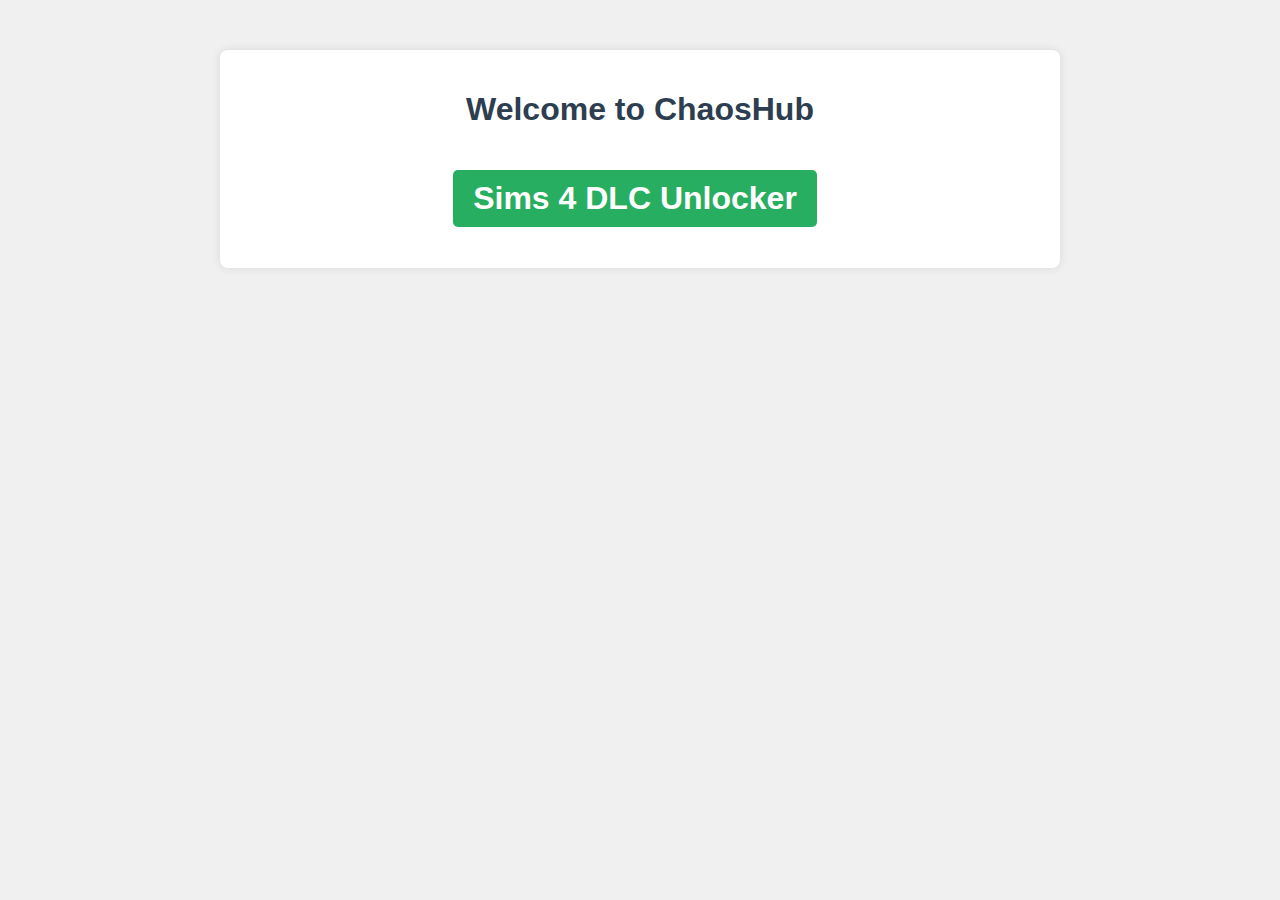
<file: index.html>
<!DOCTYPE html>
<html lang="en">
<head>
    <meta charset="UTF-8">
    <meta name="viewport" content="width=device-width, initial-scale=1.0">
    <title>ChaosHub</title>
    <link rel="stylesheet" href="style.css">
</head>
<body>
    <div class="container">
        <h1>Welcome to ChaosHub<h1>
        <a href="page2.html" class="btn download-btn">Sims 4 DLC Unlocker</a>
    </div>
</body>
</html>
</file>
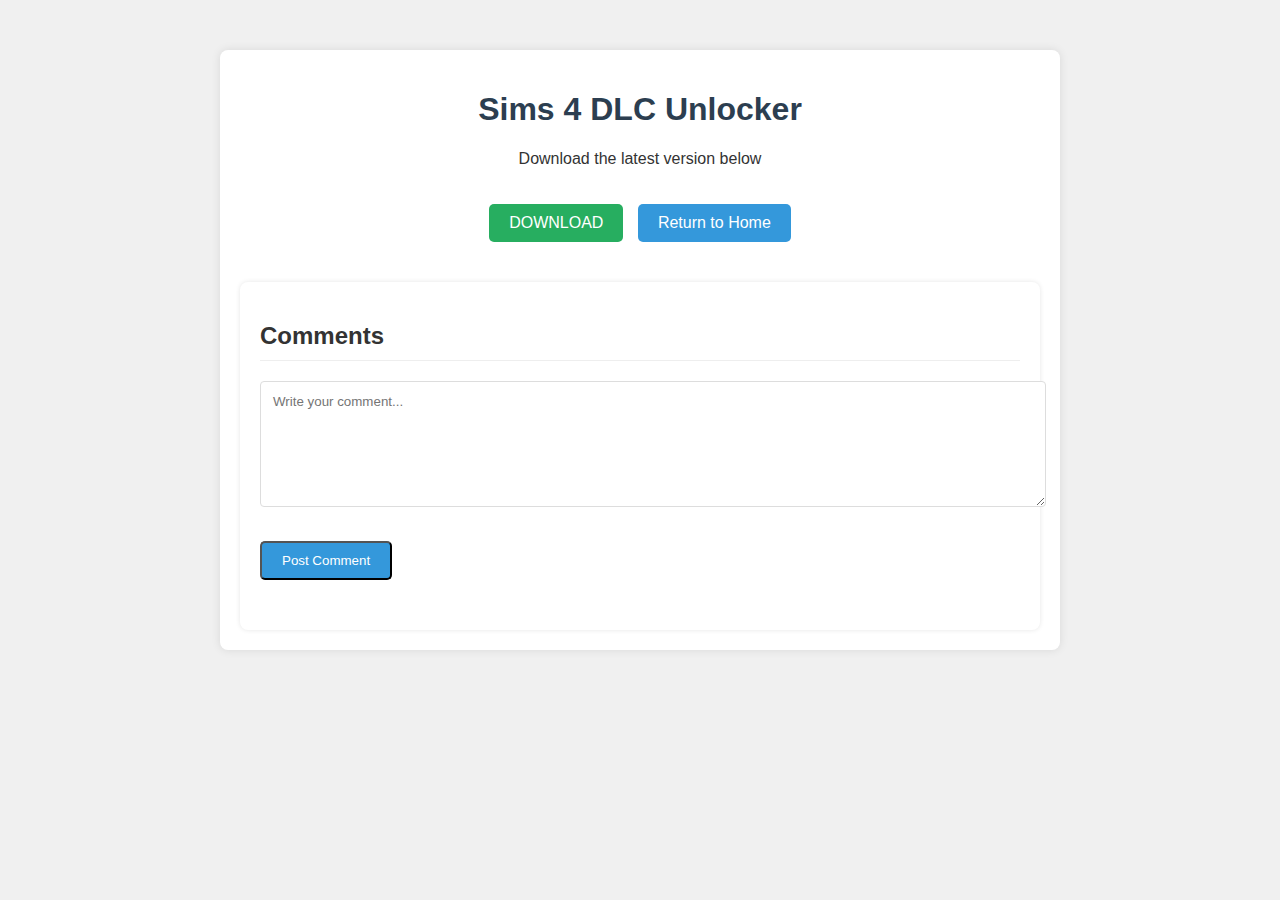
<file: page2.html>
<!DOCTYPE html>
<html lang="en">
<head>
    <meta charset="UTF-8">
    <meta name="viewport" content="width=device-width, initial-scale=1.0">
    <title>ChaosHub - Sims 4 DLC Unlocker</title>
    <link rel="stylesheet" href="style.css">
</head>
<body>
    <div class="container">
        <h1>Sims 4 DLC Unlocker</h1>
        <p>Download the latest version below</p>
        <a href="sims4_unlocker.zip" class="btn download-btn">DOWNLOAD</a>
        <a href="index.html" class="btn">Return to Home</a>

        <div class="comments-section">
            <h2>Comments</h2>
            <form id="comment-form">
                <textarea placeholder="Write your comment..." required></textarea>
                <button type="submit" class="btn">Post Comment</button>
            </form>
            <div id="comments-list"></div>
        </div>
    </div>

    <script>
        document.addEventListener('DOMContentLoaded', function() {
            const form = document.getElementById('comment-form');
            const commentsList = document.getElementById('comments-list');
            
            // Load existing comments
            loadComments();
            
            form.addEventListener('submit', function(e) {
                e.preventDefault();
                const text = this.querySelector('textarea').value.trim();
                if (text) {
                    addComment(text);
                    this.querySelector('textarea').value = '';
                }
            });
            
            function addComment(text, parentId = null) {
                const comment = {
                    id: Date.now(),
                    text: text,
                    date: new Date().toLocaleString(),
                    replies: [],
                    parentId: parentId
                };
                
                // Check for old comments and migrate them
                let oldComments = localStorage.getItem('gamecracked-comments');
                let comments = [];
                
                if (oldComments) {
                    comments = JSON.parse(oldComments);
                    localStorage.setItem('chaoshub-comments', oldComments);
                    localStorage.removeItem('gamecracked-comments');
                } else {
                    comments = JSON.parse(localStorage.getItem('chaoshub-comments') || '[]');
                }
                if (parentId) {
                    const parent = findComment(comments, parentId);
                    if (parent) parent.replies.push(comment);
                } else {
                    comments.push(comment);
                }
                localStorage.setItem('chaoshub-comments', JSON.stringify(comments));
                loadComments();
            }
            
            function findComment(comments, id) {
                for (const comment of comments) {
                    if (comment.id === id) return comment;
                    if (comment.replies.length) {
                        const found = findComment(comment.replies, id);
                        if (found) return found;
                    }
                }
                return null;
            }
            
            function loadComments() {
                const comments = JSON.parse(localStorage.getItem('chaoshub-comments') || '[]');
                commentsList.innerHTML = renderComments(comments);
                
                // Add reply event listeners
                document.querySelectorAll('.reply-btn').forEach(btn => {
                    btn.addEventListener('click', function() {
                        const commentId = parseInt(this.dataset.id);
                        const replyForm = document.createElement('form');
                        replyForm.className = 'reply-form';
                        replyForm.innerHTML = `
                            <textarea placeholder="Write your reply..." required></textarea>
                            <button type="submit" class="btn small-btn">Post Reply</button>
                        `;
                        replyForm.addEventListener('submit', function(e) {
                            e.preventDefault();
                            const text = this.querySelector('textarea').value.trim();
                            if (text) {
                                addComment(text, commentId);
                                this.remove();
                            }
                        });
                        this.parentElement.appendChild(replyForm);
                    });
                });
            }
            
            function renderComments(comments, level = 0) {
                return comments.map(comment => `
                    <div class="comment ${level > 0 ? 'reply' : ''}" style="margin-left: ${level * 20}px">
                        <div class="comment-text">${comment.text}</div>
                        <div class="comment-meta">
                            <span>Anonymous User</span>
                            <span>${comment.date}</span>
                            <button class="reply-btn" data-id="${comment.id}">Reply</button>
                        </div>
                        ${comment.replies.length ? renderComments(comment.replies, level + 1) : ''}
                    </div>
                `).join('');
            }
        });
    </script>
</body>
</html>
</file>
<file: style.css>
body {
    font-family: Arial, sans-serif;
    margin: 0;
    padding: 0;
    background-color: #f0f0f0;
    color: #333;
}

.container {
    max-width: 800px;
    margin: 50px auto;
    padding: 20px;
    background-color: white;
    border-radius: 8px;
    box-shadow: 0 0 10px rgba(0,0,0,0.1);
    text-align: center;
}

h1 {
    color: #2c3e50;
}

.btn {
    display: inline-block;
    padding: 10px 20px;
    background-color: #3498db;
    color: white;
    text-decoration: none;
    border-radius: 5px;
    margin-top: 20px;
    transition: background-color 0.3s;
}

.btn:hover {
    background-color: #2980b9;
}

.download-btn {
    background-color: #27ae60;
    margin-right: 10px;
}

.download-btn:hover {
    background-color: #219653;
}

/* Comment System Styles */
.comments-section {
    margin-top: 40px;
    text-align: left;
    background: #fff;
    padding: 20px;
    border-radius: 8px;
    box-shadow: 0 0 5px rgba(0,0,0,0.1);
}

.comments-section h2 {
    border-bottom: 1px solid #eee;
    padding-bottom: 10px;
    margin-bottom: 20px;
}

#comment-form {
    margin-bottom: 30px;
}

.comment {
    padding: 15px;
    margin: 15px 0;
    background: #f8f8f8;
    border-radius: 5px;
    border-left: 3px solid #3498db;
}

.comment.reply {
    background: #f0f0f0;
    border-left-color: #27ae60;
}

.comment-text {
    margin-bottom: 10px;
    line-height: 1.5;
}

.comment-meta {
    font-size: 0.85em;
    color: #666;
    display: flex;
    flex-wrap: wrap;
    gap: 15px;
    align-items: center;
}

.comment-meta button {
    margin-left: auto;
    padding: 5px 10px;
    font-size: 0.85em;
    background: #3498db;
}

.comment-meta button:hover {
    background: #2980b9;
}

textarea {
    width: 100%;
    padding: 12px;
    margin-bottom: 10px;
    border: 1px solid #ddd;
    border-radius: 4px;
    min-height: 100px;
    font-family: inherit;
    resize: vertical;
}

.small-btn {
    padding: 5px 12px !important;
    font-size: 0.9em !important;
}

.reply-form {
    margin-top: 15px;
    padding-left: 20px;
}
</file>
